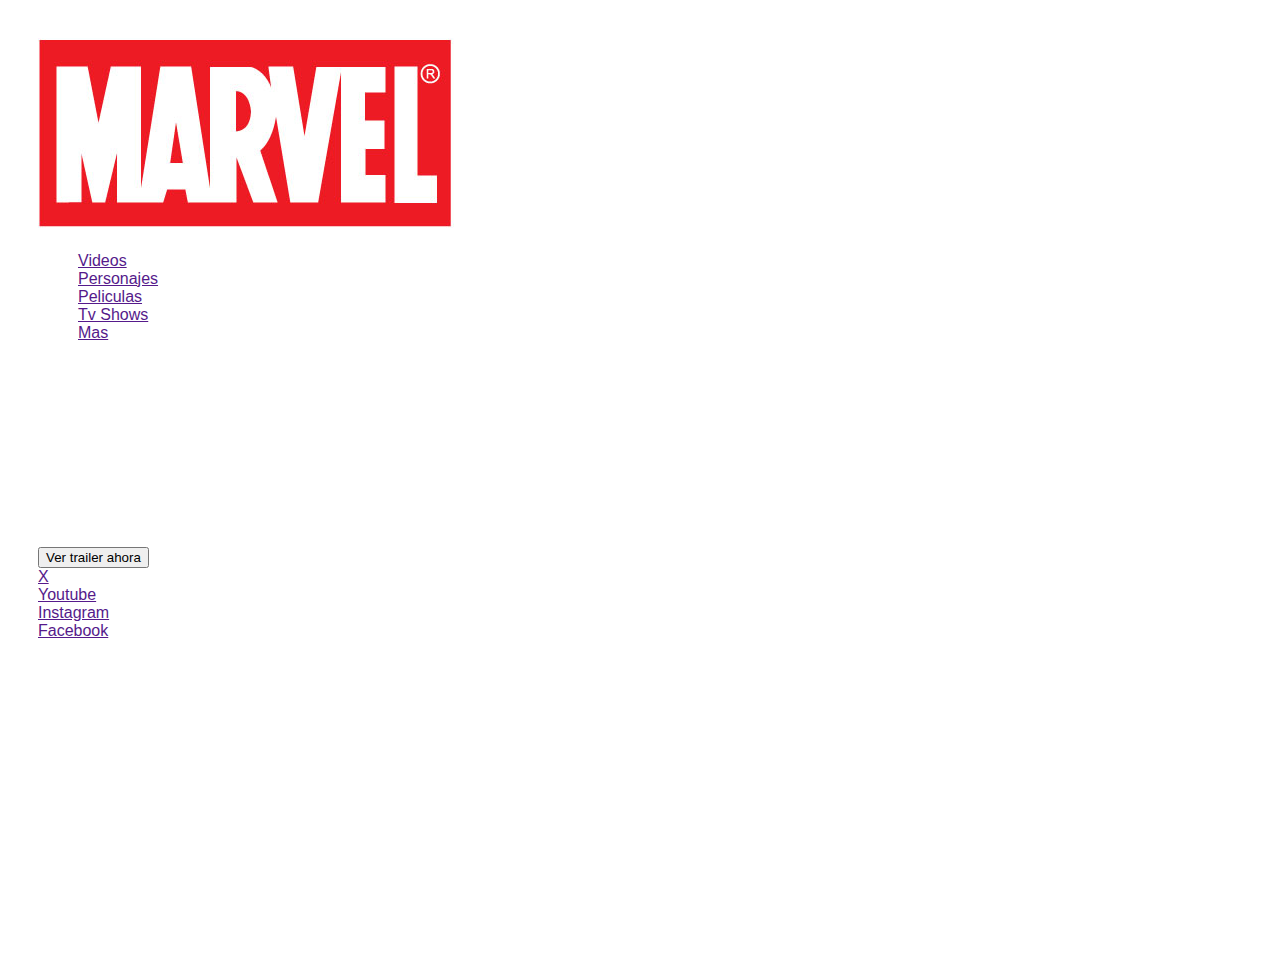
<file: marvel/index.html>
<!DOCTYPE html>
<html lang="en">
<head>
    <meta charset="UTF-8">
    <meta name="viewport" content="width=device-width, initial-scale=1.0">
    <title>Marvel Studio</title>
    <link rel="stylesheet" href="./css/styles.css">
</head>
<body>
    <header class="flex">
        <div class="logo">
            <img src="img/logo.png" alt="">
        </div>
        <ul class="nav-link flex">
            <li><a href="">Videos</a></li>
            <li><a href="">Personajes</a></li>
            <li><a href="">Peliculas</a></li>
            <li><a href="">Tv Shows</a></li>
            <li><a href="">Mas</a></li>
        </ul>
    </header>

    <div class="txt-content">
        <h1>AVENGERS <br>ENDGAME</h1>
        <p>Despues de los devastadores eventos de los Vengadores: Infinity War (2018), el universo en ruinas<br>
        gracias a los esfuerzos del Titan Loco, Thanos. Con la ayuda de los aliados restantes, los Vengadores deben <br>
        reunirse una vez mas para deshacer las acciones de Thanos y restaurar el orden en el universo <br>
        de una vez por todas, sin importar las consecuencias.</p>
        <button>Ver trailer ahora</button>
    </div>

    <div class="social-link">
        <li><a href="">X</a></li>
        <li><a href="">Youtube</a></li>
        <li><a href="">Instagram</a></li>
        <li><a href="">Facebook</a></li>
    </div>
</body>
</html>
</file>
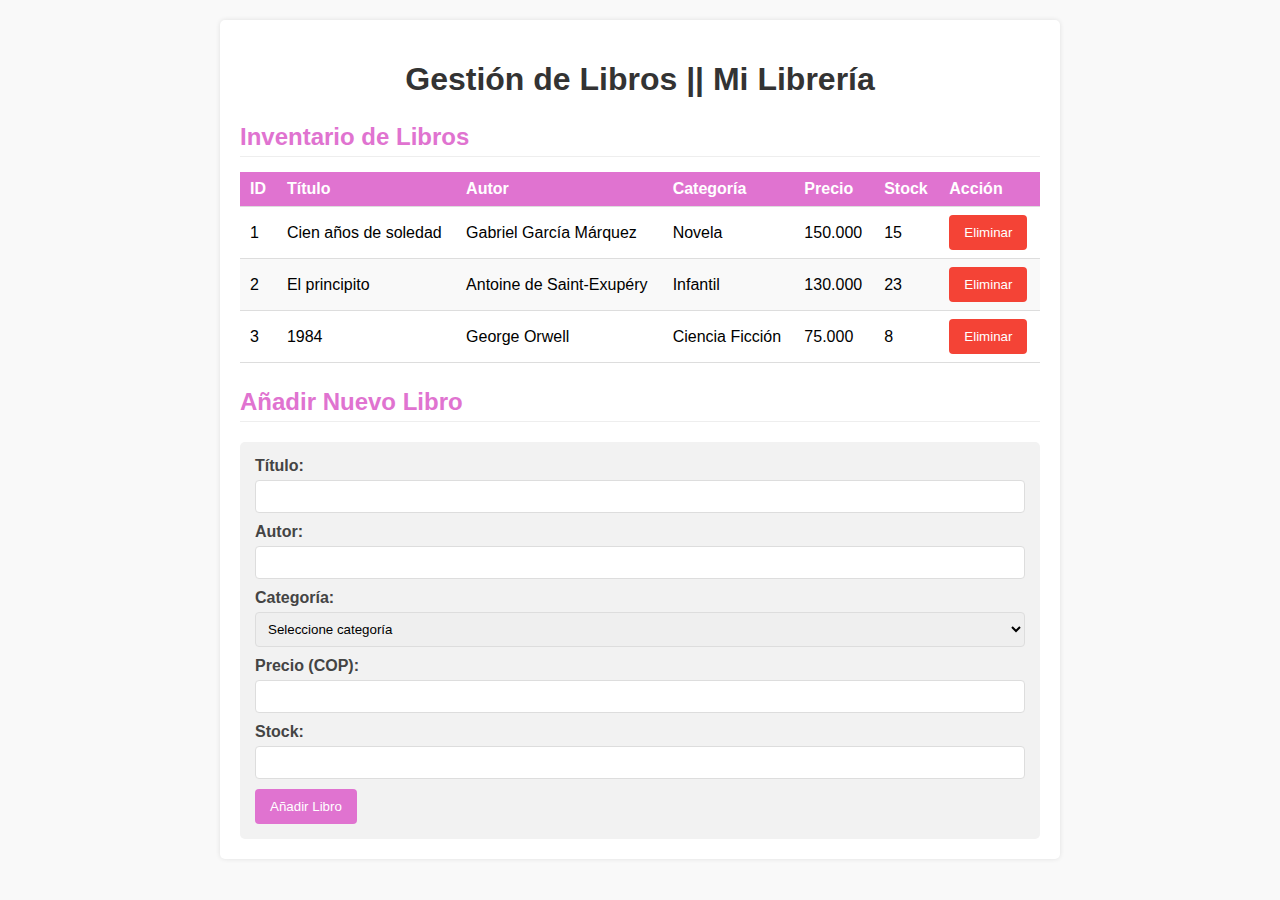
<file: libreria.html>
<!DOCTYPE html>
<html lang="es">
<head>
    <meta charset="UTF-8">
    <meta name="viewport" content="width=device-width, initial-scale=1.0">
    <title>Base de datos libreria</title>
    <link rel="stylesheet" href="css/estilos.css">
</head>
<body>
    <div class="container">
        <h1>Gestión de Libros || Mi Librería</h1>
        
        <!-- Tabla de libros -->
        <h2>Inventario de Libros</h2>
        <table id="booksTable">
            <thead>
                <tr>
                    <th>ID</th>
                    <th>Título</th>
                    <th>Autor</th>
                    <th>Categoría</th>
                    <th>Precio</th>
                    <th>Stock</th>
                    <th>Acción</th>
                </tr>
            </thead>
            <tbody>
                <tr>
                    <td>1</td>
                    <td>Cien años de soledad</td>
                    <td>Gabriel García Márquez</td>
                    <td>Novela</td>
                    <td>150.000</td>
                    <td>15</td>
                    <td><button class="delete-btn" onclick="deleteBook(1)">Eliminar</button></td>
                </tr>
                <tr>
                    <td>2</td>
                    <td>El principito</td>
                    <td>Antoine de Saint-Exupéry</td>
                    <td>Infantil</td>
                    <td>130.000</td>
                    <td>23</td>
                    <td><button class="delete-btn" onclick="deleteBook(2)">Eliminar</button></td>
                </tr>
                <tr>
                    <td>3</td>
                    <td>1984</td>
                    <td>George Orwell</td>
                    <td>Ciencia Ficción</td>
                    <td>75.000</td>
                    <td>8</td>
                    <td><button class="delete-btn" onclick="deleteBook(3)">Eliminar</button></td>
                </tr>
            </tbody>
        </table>
        
        <!-- Formulario simple para añadir libros -->
        <h2>Añadir Nuevo Libro</h2>
        <form id="bookForm">
            <div class="form-group">
                <label for="title">Título:</label>
                <input type="text" id="title" name="title" required>
            </div>
            
            <div class="form-group">
                <label for="author">Autor:</label>
                <input type="text" id="author" name="author" required>
            </div>
            
            <div class="form-group">
                <label for="category">Categoría:</label>
                <select id="category" name="category" required>
                    <option value="">Seleccione categoría</option>
                    <option value="Novela">Novela</option>
                    <option value="Poesía">Poesía</option>
                    <option value="Infantil">Infantil</option>
                    <option value="Ciencia Ficción">Ciencia Ficción</option>
                    <option value="Historia">Historia</option>
                    <option value="Biografía">Biografía</option>
                </select>
            </div>
            
            <div class="form-group">
                <label for="price">Precio (COP):</label>
                <input type="number" id="price" name="price" step="0.01" min="0" required>
            </div>
            
            <div class="form-group">
                <label for="stock">Stock:</label>
                <input type="number" id="stock" name="stock" min="0" required>
            </div>
            
            <button type="submit">Añadir Libro</button>
        </form>
        
        <div id="messageArea"></div>
    </div>

    <script src="js/script.js"></script>
</body>
</html>
</file>
<file: marvel/css/styles.css>
body {
    ba
    background-size: cover;
    background-position: top;
    background-repeat: no-repeat;
    height: 100vh;
    width: 100%;
    padding: 30px;
    overflow: hidden;
    color: white;
    font-family: Verdana, Geneva, Tahoma, sans-serif;
}
</file>
<file: css/estilos.css>
/* estilos.css - Estilos para la gestión de librería */

body {
    font-family: Arial, sans-serif;
    margin: 0;
    padding: 20px;
    background-color: #f9f9f9;
}

.container {
    max-width: 800px;
    margin: 0 auto;
    background-color: #fff;
    padding: 20px;
    border-radius: 5px;
    box-shadow: 0 0 5px rgba(0,0,0,0.1);
}

h1 {
    color: #333;
    text-align: center;
    margin-bottom: 20px;
}

h2 {
    color: #e073d0;
    margin-top: 25px;
    margin-bottom: 15px;
    border-bottom: 1px solid #eee;
    padding-bottom: 5px;
}

/* Estilos para la tabla */
table {
    width: 100%;
    border-collapse: collapse;
    margin-bottom: 20px;
}

th, td {
    padding: 8px 10px;
    text-align: left;
    border-bottom: 1px solid #ddd;
}

th {
    background-color: #e073d0;
    color: white;
}

tr:hover {
    background-color: #f5f5f5;
}

tr:nth-child(even) {
    background-color: #f9f9f9;
}

/* Estilos para el formulario */
form {
    background-color: #f2f2f2;
    padding: 15px;
    border-radius: 5px;
    margin-top: 20px;
}

.form-group {
    margin-bottom: 10px;
}

label {
    display: block;
    margin-bottom: 5px;
    font-weight: bold;
    color: #444;
}

input, select {
    width: 100%;
    padding: 8px;
    border: 1px solid #ddd;
    border-radius: 4px;
    box-sizing: border-box;
}

input:focus, select:focus {
    outline: none;
    border-color: #e073d0;
    box-shadow: 0 0 5px rgba(204, 101, 177, 0.3);
}

/* Estilos para botones */
button {
    background-color: #e073d0;
    color: white;
    border: none;
    padding: 10px 15px;
    border-radius: 4px;
    cursor: pointer;
    transition: background-color 0.3s;
}

button:hover {
    background-color: #e073d0;
}

.delete-btn {
    background-color: #f44336;
}

.delete-btn:hover {
    background-color: #d32f2f;
}

/* Estilos para mensajes de alerta */
.alert {
    padding: 10px;
    margin: 10px 0;
    border-radius: 4px;
}

.alert-success {
    background-color: #dff0d8;
    color: #e073d0;
    border: 1px solid #d6e9c6;
}

.alert-error {
    background-color: #f2dede;
    color: #a94442;
    border: 1px solid #ebccd1;
}

/* Estilos para responsive */
@media screen and (max-width: 600px) {
    .container {
        padding: 10px;
    }
    
    table {
        display: block;
        overflow-x: auto;
    }
    
    th, td {
        padding: 6px 8px;
    }
    
    form {
        padding: 10px;
    }
}
</file>
